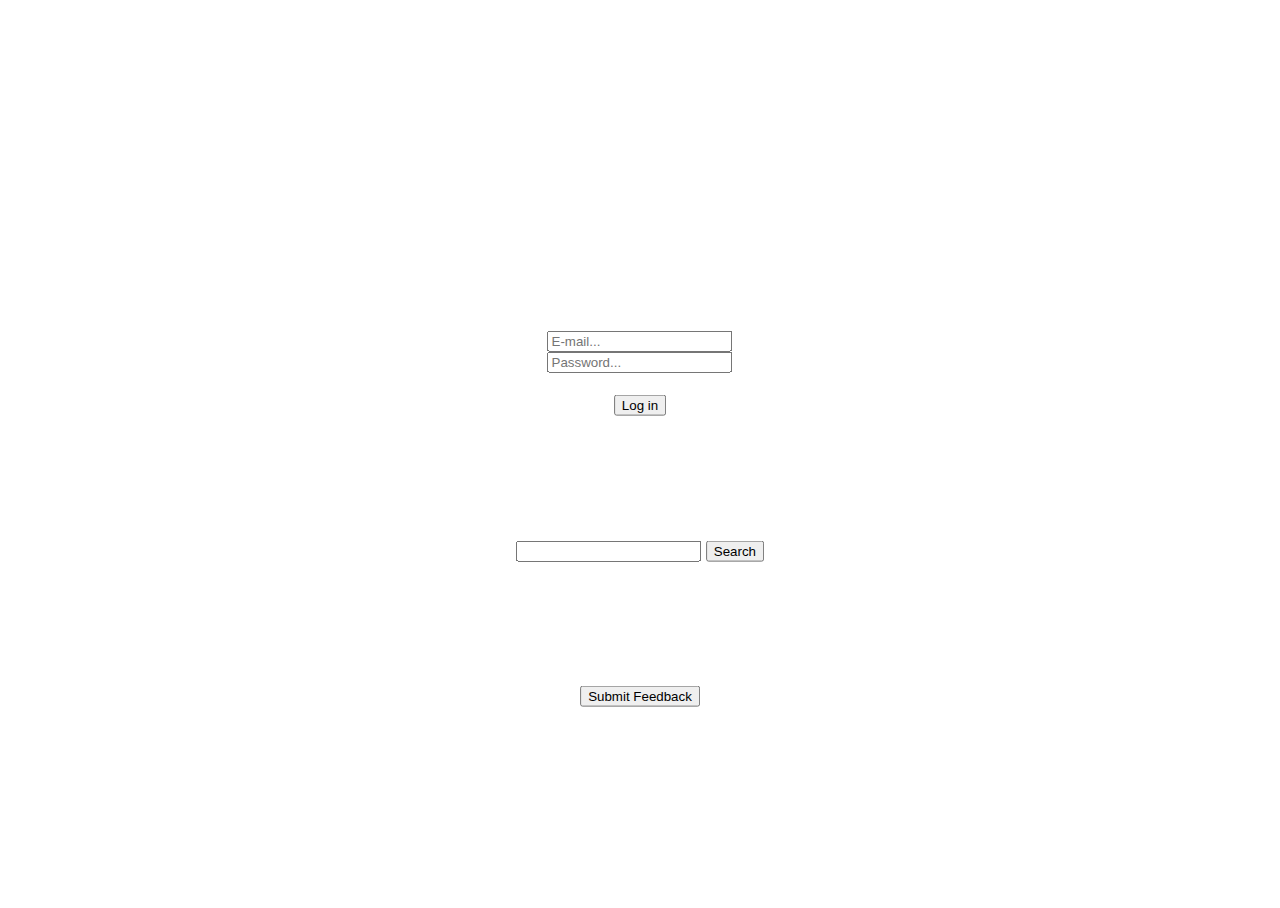
<file: nginx/src/html/index.html>
<html>
    <head>
        <title>INFO 310</title>
        <link rel="stylesheet" href="style.css">
    </head>
    <body>
        <div class="hero-text">
            <h1>Welcome to INFO 310!</h1>
            <p>
                Instructor Portal
            </p>
            <form action="login.php" method="POST">
                <input type="text" id="username" name="username" placeholder="E-mail..." required> <br>
                <input type="password" id="password" name="password" placeholder="Password..." required> <br>
                <br>
                <input type="submit" value="Log in">
            </form>
            <br>
            <br>
            <p>You can view your grade by entering your Student ID below</p>
            <form action="search.php" method="GET">
                <input type="text" id="studentId" name="studentId" required>
                <input type="submit" value="Search">
            </form>
            <br>
            <br>
            <p>Click below to submit feedback!</p>
            <button onclick="window.location.href = 'feedback.html';">Submit Feedback</button>
        </div>
    </body>
</html>
</file>
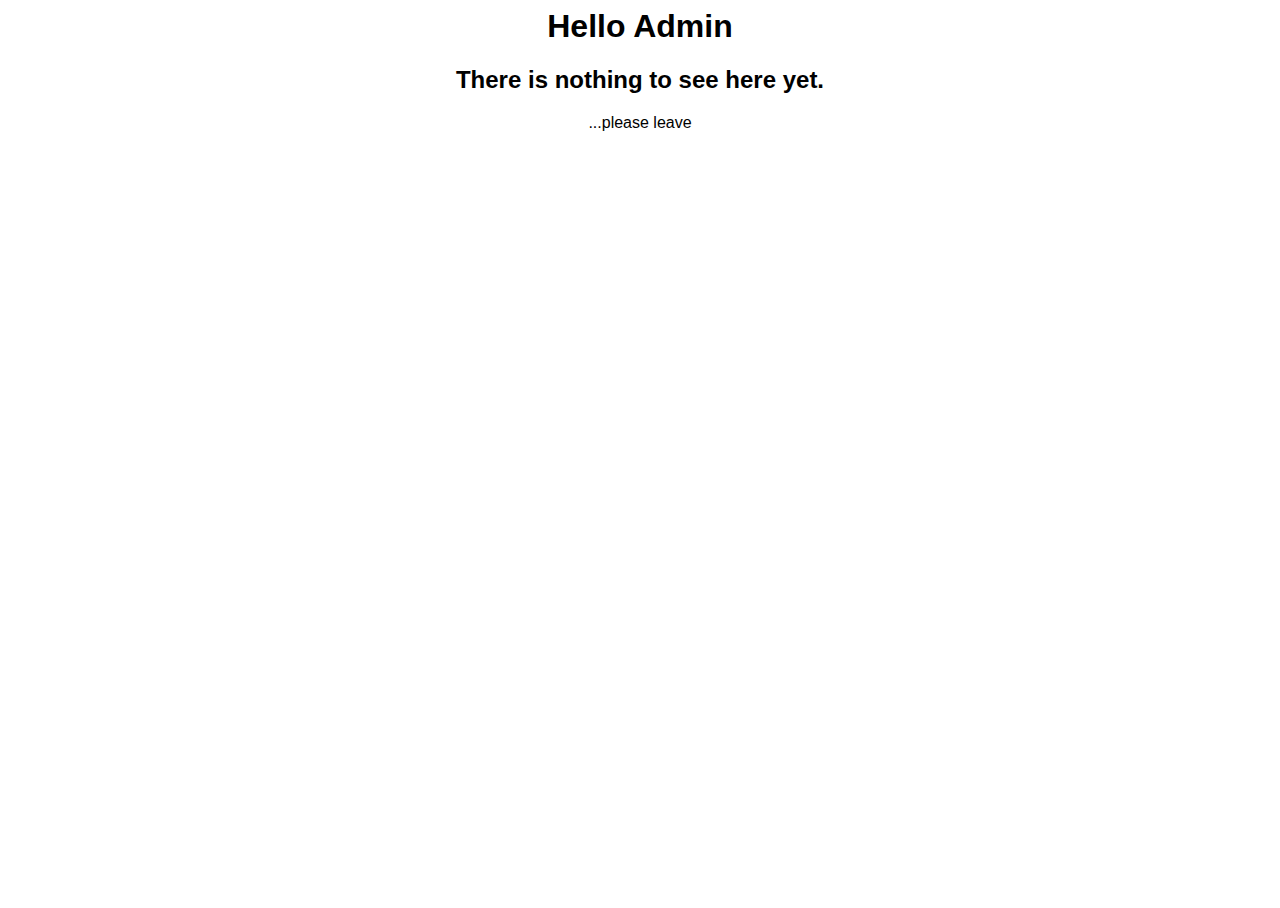
<file: nginx/src/html/admin/index.html>
<html>
    <head>
        <title>Admin</title>
        <link rel="stylesheet" href="style.css">
    </head>
    <body>
        <div class="main-text">
            <h1>Hello Admin</h1>
            <h2>There is nothing to see here yet.</h2>
            <p>...please leave</p>
        </div>
    </body>
</html>
</file>
<file: nginx/src/html/style.css>
@font-face {
    font-family: encode-sans;
    src: url(encode-sans.ttf) format(.ttf);
}

body, html {
    height: 100%;

}

h1, h2, p {
    font-family: "encode-sans", sans-serif;
}

.hero-image {
    background-image: linear-gradient(rgba(0, 0, 0, 0.5), rgba(0, 0, 0, 0.5)),
    url("img/sav156.png");

    height: 100%;
    background-position: center;
    background-repeat: no-repeat;
    background-size: cover;
    position: relative;
}

.hero-text {
    text-align: center;
    position: absolute;
    top: 50%;
    left: 50%;
    transform: translate(-50%, -50%);
    color: white;
    font-size: larger;
  }
</file>
<file: nginx/src/html/admin/style.css>
@font-face {
    font-family: encode-sans;
    src: url(encode-sans.ttf) format(.ttf);
}

body, html {
    height: 100%;

}

h1, h2, p {
    font-family: "encode-sans", sans-serif;
}

.main-text {
    text-align: center;
    position: center;
    left: 50%;
}
</file>
